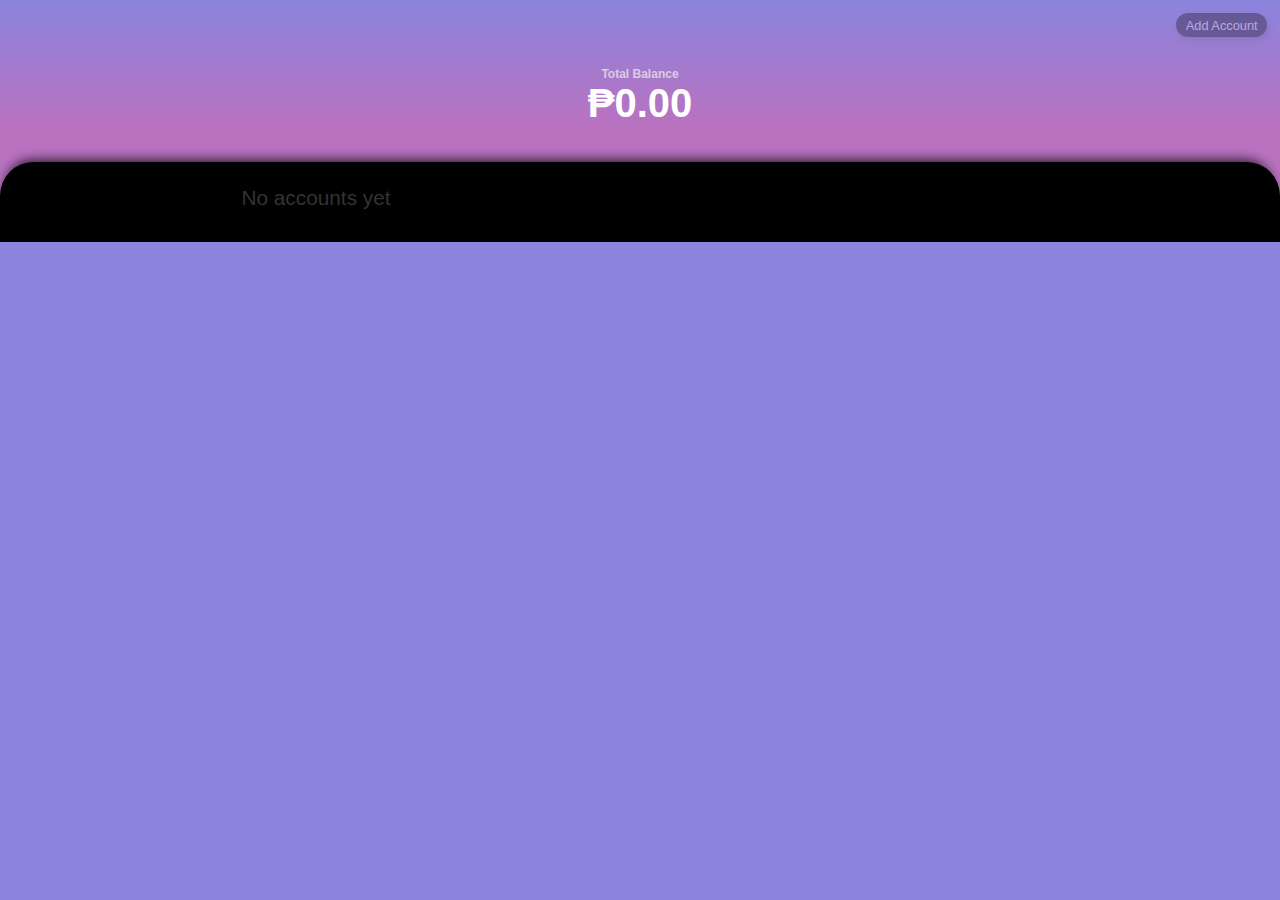
<file: CastleFinance/index.html>
<!DOCTYPE html>
<html lang="en">
<head>
    <meta charset="UTF-8">
    <meta http-equiv="X-UA-Compatible" content="IE=edge,chrome=1">
    <title>castlefinance</title>
    <!-- Mobile viewport optimization h5bp.com/ad -->
    <meta name="HandheldFriendly" content="True">
    <meta name="MobileOptimized" content="320">
    <meta name="viewport" content="width=device-width, initial-scale=1.0, maximum-scale=1.0, user-scalable=0">
    <!-- iOS web app, delete if not needed. https://github.com/h5bp/mobile-boilerplate/issues/94 -->
    <meta name="apple-mobile-web-app-capable" content="yes" />
    <meta name="apple-mobile-web-app-status-bar-style" content="black-translucent" />
    <script>
        // The script prevents links from opening in mobile safari. https://gist.github.com/1042026
        (function (a, b, c) { if (c in b && b[c]) { var d, e = a.location, f = /^(a|html)$/i; a.addEventListener("click", function (a) { d = a.target; while (!f.test(d.nodeName)) d = d.parentNode; "href" in d && (d.href.indexOf("http") || ~d.href.indexOf(e.host)) && (a.preventDefault(), e.href = d.href) }, !1) } })(document, window.navigator, "standalone")
    </script>
    <script>
        window.onerror = (e) => {
            console.log(e);
        };
        function pint(v) {
            if (typeof v === 'string' && v.trim() === '') { return 0; }
            return parseInt(v, 10);
        }
        function pfloat(v) {
            if (typeof v === 'string' && v.trim() === '') { return 0; }
            let num = parseFloat(v);
            if (num < 0) { return 0; }
            return parseFloat(num.toFixed(2));
        }
        function byId(id) {
            return document.getElementById(id);
        }
        function formatNumber(num) {
            num = parseFloat(num);
            // See: https://blog.abelotech.com/posts/number-currency-formatting-javascript/
            return num.toFixed(2).toString().replace(/(\d)(?=(\d{3})+(?!\d))/g, '$1,');
        }
        function triggerEvent(parent, eventName, data = null) {
            parent.dispatchEvent(new CustomEvent(eventName, {
                detail: data
            }));
        }
        function formatDate(timestamp) {
            const d = new Date(timestamp);
            let date = d.getDate();
            let year = d.getFullYear();
            let month = d.getMonth() + 1;
            if (date < 10) {
                date = '0' + date;
            }
            if (month < 10) {
                month = '0' + month;
            }
            return `${year}-${month}-${date}`;
        }
    </script>
    <!-- Mobile IE allows us to activate ClearType technology for smoothing fonts for easy reading -->
    <meta http-equiv="cleartype" content="on">
    <!-- Application styles. -->
    <style type="text/css">
        :root {
    --global-bgcolor: #000;
    --default-fontcolor: #fff;
    --dark-fontcolor: #333;
    --default-padding: 1rem;
    --rounded-fontfamily: ArialRoundedMTBold, sans-serif;
    --default-fontfamily: -apple-system, BlinkMacSystemFont, 'Segoe UI', Roboto, Oxygen, Ubuntu, Cantarell, 'Open Sans', 'Helvetica Neue', sans-serif;
    /* --front-top-gradient: linear-gradient(#5EDAAF, #089E6A); */
    /* --front-top-gradient: linear-gradient(#000, #FCB841); */
    --front-top-gradient: linear-gradient(90deg, rgba(187,114,192,1) 0%, rgba(140,132,223,1) 100%);
    --front-top-gradient2: linear-gradient(0deg, rgba(185,114,192,1) 35%, rgba(139,132,222,1) 100%);

    --rounded: 1.1rem;
    --card-balance-fs: 2.5rem;
    --card-balance-label-fs: .3em;
    --ui-red: #FF5D4D;
    --ui-green: #46C35B;
    --ui-blue: #5EB0D7;
    --outline-test: 1px solid yellow;
    --body-bg-color: #8D84DD;
}

.abg-light-blue {
    background: linear-gradient(#00A6EE, #00B1F1);
}
.abg-blue {
    background: linear-gradient(#4A66BD, #3252B3);
}
.abg-green {
    background: linear-gradient(#46C35B, #1CBB44);
}
.abg-yellow-green {
    background: linear-gradient(#5BEA5F, #50D254);
}
.abg-orange {
    background: linear-gradient(#F3A653,#F39936);
}
.abg-dark-orange {
    background: linear-gradient(#FF5D4D,#DD5244);
}
.abg-dark-purple {
    background: linear-gradient(#7B41E3,#6A38C5);
}
.abg-red {
    background: linear-gradient(#C93E3E,#992D2D);
}
.abg-grey {
    background: linear-gradient(#8B8B8B,#7E7C7C);
}

html { 
    font-size: 16px; 
    
}
* { box-sizing: border-box; }
body {
    font-family: var(--default-fontfamily);
    background-color: var(--global-bgcolor);
    color: var(--default-fontcolor);
    position: relative;
    margin: 0;
    padding: 0;
    /* background-color: #481D96; */
    background-color: var(--body-bg-color);
}

.hide { display: none !important; }

h1, h2, h3 {
    font-family: var(--rounded-fontfamily);
}

blockquote {
    display: block;
    font-size: 1.2rem;
    font-style: italic;
    text-align: center;
    transition: transform 1s ease-out, opacity .5s linear;
    opacity: 0;
    transform: scale(.5);
    margin-top: 5rem;
}

blockquote.show {
    opacity: 1;
    transform: translateY(-50px) scale(1);
}

.blur {
    -webkit-backdrop-filter: saturate(180%) blur(20px);
    backdrop-filter: saturate(180%) blur(20px);
}

.sml-shadow {
    box-shadow: 2px 3px 6px 0px rgba(71, 71, 71, 0.5);
}

.no-show {
    visibility: hidden;
    opacity: 0;
}

.no-select {
    -webkit-touch-callout: none;
    /* iOS Safari */
    -webkit-user-select: none;
    /* Safari */
    user-select: none;
}
input[type="number"]::-webkit-inner-spin-button,
input[type="number"]::-webkit-outer-spin-button {
    -webkit-appearance: none;
    margin: 0;
}

.page {
    /* outline: 1px solid yellow; */
    padding: 0;
    margin: 0;
    /* margin-top: 3rem;
    padding-top: 2rem; */
    transition: opacity .4s ease;
    opacity: 1;
    min-height: 100vh;
    background-color: var(--global-bgcolor);
}

.page--hide {
    opacity: 0 !important;
    transform: scale(0);
    position: fixed;
    top: -9999px;
}

/* LM: 2022-02-10 16:16:34 [] */
#front-page {
    background-color: transparent;
}


.top-section {
    /* background: var(--front-top-gradient); */
    background: var(--front-top-gradient2);
    min-height: 12rem;
    display: grid;
    justify-content: center;
    align-content: center;
    position: relative;

    /* border-top-right-radius: calc(var(--rounded) + 1rem);
    border-top-left-radius: calc(var(--rounded) + 1rem); */

}

label.empty {
    display: block;
    text-align: center;
    padding-right: var(--default-padding);
    color: var(--dark-fontcolor);
    font-size: 1.3rem;
}

#add-account-button {
    outline: none;
    position: absolute;
    top: .8rem;
    right: .8rem;
    border: 0;
    background-color: #000;
    border-radius: 1rem;
    opacity: .3;
    color: var(--default-fontcolor);
    font-size: .8rem;
    display: block;
    padding: .3rem .6rem;
    font-family: var(--rounded-fontfamily);
}


.top-navigation {
    display: grid;
    grid-template-columns: 1fr 1fr;
    grid-gap: 1rem;
}
.top-navigation > div {
    /* outline: 1px solid yellow; */
    padding: .8rem 0;
    width: 100%;
}
.top-navigation__back-button {
    display: inline-block;
    width: 2rem;
    height: 2rem;
    padding-left: calc(var(--default-padding) + .5rem);
    color: var(--dark-fontcolor);
    border: 0;
    background-color: transparent;
}

.top-navigation__back-button::after {
    content: '';
    --arrow-body: 3px solid var(--default-fontcolor);
    display: block;
    width: .8rem;
    height: .8rem;
    border-top: var(--arrow-body);
    border-left: var(--arrow-body);
    transform: rotate(314deg);
}
.top-navigation__menu-button {
    background-color: transparent;
    color: var(--default-fontcolor);
    border: 0;
    font-size: 1.2rem;
    display: inline-block;
    text-align: right;
    width: 100%;
    vertical-align: sub;
    padding: 0 calc(var(--default-padding) + .5rem);
    font-weight: 400;
}

.top-section h1 {
    text-align: center;
    font-size: var(--card-balance-fs)
}
.top-section h1 sup {
    text-align: center;
    display: block;
    font-size: var(--card-balance-label-fs);
    color: #eee;
    opacity: 0.7;
}

.accounts-con {
    /* outline: 1px solid yellow; */
    position: relative;
    top: -1.9rem;
    border-top-left-radius: calc(var(--rounded) + 1rem);
    border-top-right-radius: calc(var(--rounded) + 1rem);
    background-color: var(--global-bgcolor);
    display: grid;
    grid-template-columns: 1fr 1fr;
    grid-gap: 1rem;
    padding:var(--default-padding);
    padding-top: 1.5rem;
    padding-bottom: 2rem;
    box-shadow: -1px -9px 12px -7px rgba(0,0,0,0.8);
    transition: transform .3s ease-out;
}
.account-item {
    border-radius: var(--rounded);
    background-color: violet;
    width: 100%;
    height: 8rem;
    position: relative;
    padding: var(--default-padding);
}
.account-item--excluded {
    opacity: 0.5;
}
.account-item__emoji {
    position: absolute;
    top: 3px;
    left: 8px;
    font-size: 2.5rem;
}
.account-item__details-button {
    position: absolute;
    top: 8px;
    right: 0px;
    width: 2rem;
    height: 2rem;
    color: #fff;
    font-size: 2.4rem;
    line-height: 1rem;
    display: block;
    transform: rotate(90deg);
    text-align: center;
    /* outline: 1px solid #000; */
}
.account-item h3 {
    text-align: center;
    color: #fff;
    position: relative;
    bottom: -2rem;
}
.account-item sub {
    display: block;
    font-size: .7em;
    opacity: 0.8;
    font-family: var(--default-fontfamily);
    font-weight: normal;
}

.dialog {
    position: fixed;
    left: 1rem;
    right: 1rem;
    background-color: rgba(43, 43, 43, 0.7);
    z-index: 9999;
    border-radius: var(--rounded);
}

#confirm-dialog {
    bottom: 2rem;
    padding: 0;
}
#confirm-dialog button {
    display: block;
    width: 100%;
    padding: var(--default-padding);
    border: 0;
    background-color: transparent;
    font-size: 1.2rem;
}
.confirm-dialog__action {
    color: var(--ui-red);
    border-bottom: 1px solid var(--dark-fontcolor) !important;
}
.confirm-dialog__cancel {
    color: var(--ui-blue);
}

#update-balance__dialog {
    top: 4rem;
    min-height: 12rem;
    padding: var(--default-padding);
    border-radius: calc(var(--rounded) + 1rem);
}

.dialog-backdrop {
    position: fixed;
    top: 0;
    right: 0;
    left: 0;
    height: 100vh;
    background-color: var(--global-bgcolor);
    opacity: 0.5;
    z-index: 888;
}

#update-balance__value {
    display: block;
    font-family: var(--rounded-fontfamily);
    font-size: 3rem;
    text-align: center;
    outline: none;
    border: 0;
    margin: 0 auto;
    background-color: transparent;
    padding: var(--default-padding);
    width: 100%;
    color: var(--default-fontcolor);
    margin-top: 2rem;
}

#update-balance__account-name {
    font-size: .8rem;
    font-family: var(--default-fontfamily);
    color: var(--default-fontcolor);
    opacity: 0.8;
    text-align: center;
}


.update-balance__buttoncon {
    position: relative;
    /* outline: 1px solid yellow; */
    height: 5rem;
}
.update-balance__buttoncon button {
    padding: .5rem 2rem;
    position: absolute;
    color: var(--default-fontcolor);
    border: 0;
    font-size: 2rem;
    width: 8rem;
    border-radius: calc(var(--rounded) + .5rem);
    bottom: 5px;
}
#update-balance__add {
    left: 1rem;
}
#update-balance__sub {
    right: 1rem;
}

#notification {
    text-align: center;
    position: fixed;
    top: 1rem;
    left: 1rem;
    right: 1rem;
    padding: calc(var(--default-padding) * 2);
    background-color: rgba(43, 43, 43, 0.7);
    z-index: 9999;
    color: var(--default-fontcolor);
    border-radius: var(--rounded);
}


#add-edit-account-page input {
    font-size: 1.5rem;
    padding: var(--default-padding);
    background-color: transparent;
    outline: none;
    border: 0;
    border-bottom: 1px solid var(--dark-fontcolor);
    text-align: center;
    color: var(--default-fontcolor);
    display: block;
    width: 100%;
}
.add-edit-account__emoji {
    font-size: 4rem !important;
}

.add-edit-account__itemcon {
    padding: var(--default-padding);
}
.add-edit-account__itemcon label {
    display: block;
}

.add-edit-account__ex-from-total {
    display: inline-block !important;
    width: 2rem !important;
    height: 2rem;
    vertical-align: middle;
}

.add-edit-account__colorpicker-con {
    display: grid;
    grid-template-columns: 1fr 1fr 1fr 1fr;
    grid-gap: .3rem;
    padding-top: calc(var(--default-padding) / 2);
}
.add-edit-account__colorpicker-button {
    display: block;
    width: 4rem;
    height: 4rem;
    border-radius: 50%;
    padding: var(--default-padding);
    border: 0;
    margin: 0 auto;
    margin-top: var(--default-padding);
}
.add-edit-account__colorpicker-button--selected {
    border: 3px solid var(--default-fontcolor);
}

.add-edit-account__save-button,
.add-edit-account__delete-button {
    padding: calc(var(--default-padding) * 1.5);
    font-size: 1rem;
    border:0;
    display: block;
    color: var(--default-fontcolor);
    width: 100%;
    background-color: #333;
    border-radius: 10px;
}
.add-edit-account__delete-button {
    background-color: var(--ui-red);
}

.account-detail__top-card {
    border-radius: var(--rounded);
    display: grid;
    justify-content: center;
    align-content: center;
    margin: var(--default-padding);
    margin-top: 0;
}

.account-detail__top-card h2 {
    text-align: center;
    font-size: var(--card-balance-fs);
}
.account-detail__top-card sup {
    font-size: var(--card-balance-label-fs);
    display: block;
}
.account-detail__top-card sup b {
    position: relative;
    font-size: 1.1rem;
    top: -1px;
}
.account-detail__top-card sub {
    font-size: .9rem;
    display: block;
    text-align: center;
    opacity: .8;
    font-family: var(--default-fontfamily);
    font-weight: 200;
}
.account-detail__trans-con {
    padding: var(--default-padding);
}

.account-detail__trans-table {
    display: table;
    border-collapse: collapse;
    color: var(--default-fontcolor);
    width: 100%;
}
.account-detail__trans-table th {
    font-weight: bold;
    padding: var(--default-padding);
}
.account-detail__trans-table tr {
    border-bottom: 1px solid var(--dark-fontcolor);
}
.account-detail__trans-table td {
    padding: var(--default-padding);
}
.account-detail__trans-delete {
    padding-right: 0 !important;
}
.account-detail__trans-date {
    text-align: left;
    padding-left:0 !important;
}
.account-detail__trans-date sub {
    display: block;
    font-size: .8rem;
    color: var(--default-fontcolor);
    opacity: 0.8;
    padding-top: .3rem;
}
.account-detail__trans-amount {
    text-align: right;
}
.account-detail__trans--expense {
    color: var(--ui-red);
}
.account-detail__trans--income {
    color: var(--ui-green);
}

    </style>
</head>
<body>
    <!-- Update account balance dialog -->
    <cf-update-balance-dialog></cf-update-balance-dialog>
    <!-- Confirm dialog -->
    <cf-confirm-dialog></cf-confirm-dialog>
    
    <main>
        <!-- front page -->
        <section class="page" id="front-page">
            <cf-front-page></cf-front-page>
        </section>

        <!-- add/edit account page -->
        <section class="page page--hide" id="add-edit-account-page">
            <cf-add-edit-account-page></cf-add-edit-account-page>
        </section>

        <!-- account detail page -->
        <section class="page page--hide" id="account-detail-page">
            <cf-account-detail-page></cf-account-detail-page>
        </section>

    </main>
    <script>
        const IS_SCRIPTABLE = "<<SCRIPTABLE>>" === 'scriptable';
        let APP_DATA = (IS_SCRIPTABLE) ? "<<APP_DATA>>" : {
            'accounts': []
        };

        // If not in Scriptable environment. On development mode.
        if (!window.completion) { 
            window.completion = (str) => {
                try {
                    localStorage.setItem('CF_APP_DATA', str);
                } catch (err) {}              
            }; 
            // try-catch needed because ios webview throws "insecure operation" error on
            // localStorage.
            try {
                if (window?.localStorage.getItem('CF_APP_DATA')) {
                    APP_DATA = JSON.parse(localStorage.getItem('CF_APP_DATA'));
                }
            }
            catch (err) {}
        }    
        
        function sumOfTransactions(transactions = []) {
            let total = 0;
            transactions.forEach((t) => {
                total = total + parseFloat(t.amount);
            });
            if (total < 0 || isNaN(total)) { return 0; }
            return total;
        }

        function sumOfAccounts() {
            let total = 0;
            APP_DATA['accounts'].forEach((account) => {
                if (!(account?.exFromTotal)) {
                    total = total + sumOfTransactions(account.transactions);
                }              
            });
            if (total < 0 || isNaN(total)) { return 0; }
            return total;
        }

        function makeId(salt = '') {
            let r = Math.random().toFixed(3).replace('0.','cf');
            return salt + (new Date()).getTime() + r;
        }

        const saveData = (() => {
            let debouncer = null;
            return () => {
                clearTimeout(debouncer);
                debouncer = setTimeout(() => {
                    completion(JSON.stringify(APP_DATA));
                }, 1e3);
            };
        })();

        function getAccountByIden(iden) {
            let account = null;
            APP_DATA['accounts'].forEach((a) => {
                if (a.iden == iden) {
                    account = a;
                }
            });
            return account;
        }

        document.addEventListener('DOMContentLoaded', () => {
           ;class CfAccountDetailPage extends HTMLElement {
    constructor() {
        super();
        this.accountDetails = null;
    }

    connectedCallback() {
        this.render();
        this.events();
    }

    onPageShow(e) {
        let accountId = e.detail.iden;
        this.accountDetails = getAccountByIden(accountId);
        // console.log(this.accountDetails);
        this.populate();
        this.$topNav?.removeEventListener('menuClick', this.onEditClicked.bind(this));
        this.$topNav = this.querySelector('cf-top-navigation');
        this.$topNav.addEventListener('menuClick', this.onEditClicked.bind(this));
    }

    renderTransactions(transactions) {
        if (!transactions.length) {
            return /*html*/ `<label class="empty">No transactions yet</label>`;
        }
        else {
            return /*html*/ `
                <table class="account-detail__trans-table">
                    <thead>
                        <th colspan="2" style="width:68%;text-align:left;">Transaction Date</th>
                        <th style="width:20%;text-align:right;">Amount</th>
                    </thead>
                    <tbody>
                        ${transactions.map((t) => {
                            const fontClass = (t.amount < 0) ? 'account-detail__trans--expense' : 'account-detail__trans--income';
                            return /*html*/ `
                                <tr>
                                    <td class="account-detail__trans-delete" data-transiden="${t.iden}">🗑</td>
                                    <td class="account-detail__trans-date">
                                        ${formatDate(t.timestamp)}
                                        ${('note' in t && t.note.trim() !== '') ? `<sub>${t.note}</sub>` : ''}
                                    </td>
                                    <td class="account-detail__trans-amount ${fontClass}">${formatNumber(t.amount)}</td>
                                </tr>
                            `;
                        }).join('')}
                    </tbody>
                </table>
            `;
        }
    }

    populate() {
        const bg = this.accountDetails.colorClass;
        const emoji = this.accountDetails.emoji;
        const balance = sumOfTransactions(this.accountDetails.transactions);
        const name = this.accountDetails.name;
        const desc = ('desc' in this.accountDetails && this.accountDetails.desc.trim() !== '') ? this.accountDetails.desc : '';

        this.innerHTML = /*html*/ `
            <cf-top-navigation onpage="account-detail-page"></cf-top-navigation>
            <div class="account-detail__top-card ${bg}">
                <h2>
                    <sup><b>${emoji}</b> ${name}</sup>
                    <span>₱${formatNumber(balance)}</span>
                    <sub>${desc}</sub>
                </h2>
            </div>
            <div class="account-detail__trans-con">
                ${ this.renderTransactions(this.accountDetails.transactions) }
            </div>
        `;
    }

    onDeleteTransaction(e) {
        const $me = e.target;
        if ($me?.classList.contains('account-detail__trans-delete')) {
            doConfirm('Delete Transaction',  () => {
                const transIden = $me.getAttribute('data-transiden');
                this.accountDetails = appData.deleteTransaction(this.accountDetails.iden, transIden);
                this.querySelector('.account-detail__trans-con').innerHTML = this.renderTransactions(this.accountDetails.transactions);
                const balance = sumOfTransactions(this.accountDetails.transactions);
                this.querySelector('h2 span').textContent = `₱${formatNumber(balance)}`;
            });           
        }
        
    }

    onEditClicked() {
        //console.log(this.accountDetails);
        routeTo('add-edit-account-page', this.accountDetails);
    }

    events() { 
        this.addEventListener('onPageShow', this.onPageShow.bind(this));
        this.addEventListener('click', this.onDeleteTransaction.bind(this));
    }

    render() {
        this.innerHTML = /*html*/ `
            <label class="empty">Loading...</label> 
        `;
    }

    disconnectedCallback() {
        this.removeEventListener('onPageShow', this.onPageShow.bind(this));
        this.removeEventListener('click', this.onDeleteTransaction.bind(this));
    }
}

customElements.define('cf-account-detail-page', CfAccountDetailPage);

;
class CfAccountTile extends HTMLElement {
    constructor() {
        super();
    }

    connectedCallback() {
        this.render();
        this.$moreDetailsButton = this.querySelector('.account-item__details-button');
        this.$accountItemCon = this.querySelector('.account-item');
        this.$updateBalanceDialog = document.querySelector('cf-update-balance-dialog');
        this.$h3 = this.querySelector('h3');
        this.events();   
    }

    onMoreDetailsClicked(e) {
        routeTo('account-detail-page', {
            iden: this.iden
        }); 
    }

    onUpdateBalance() {
        triggerEvent(this.$updateBalanceDialog, 'show', {
            iden: this.iden
        });
    }

    events() {
        this.$moreDetailsButton.addEventListener('click', this.onMoreDetailsClicked.bind(this));
        this.$h3.addEventListener('click', this.onUpdateBalance.bind(this));
    }

    render() {
        this.iden = this.getAttribute('iden');
        const bg = this.getAttribute('bg');
        const emoji = this.getAttribute('emoji');
        const balance = this.getAttribute('balance');
        const name = this.getAttribute('name');
        const exFromTotal = pint(this.getAttribute('exfromtotal'));
        this.innerHTML = /*html*/`
            <div class="account-item no-select ${bg} ${(exFromTotal) ? 'account-item--excluded' : ''}" data-iden="${this.iden}">
                <div class="account-item__emoji ">${emoji}</div>
                <div class="account-item__details-button">...</div>
                <h3>
                    ₱${formatNumber(balance)}
                    <sub>${name}</sub>
                </h3>
            </div>
        `;
    }

    diconnectedCallback() {
        this.$moreDetailsButton.removeEventListener('click', this.onMoreDetailsClicked.bind(this));
        this.$h3.removeEventListener('click', this.onUpdateBalance.bind(this));
    }
}
customElements.define('cf-account-tile', CfAccountTile);;

class CfAddEditAccountPage extends HTMLElement {
    constructor() {
        super();
        this.accountDetails = null;
    }

    connectedCallback() {
        this.render();
        this.$colorPicker = this.querySelector('cf-colorpicker');
        this.$accountName = this.querySelector('.add-edit-account__name');
        this.$accountDesc = this.querySelector('.add-edit-account__desc');
        this.$accountEmoji = this.querySelector('.add-edit-account__emoji');
        this.$balance = this.querySelector('.add-edit-account__init-balance');
        this.$exFromTotal = this.querySelector('.add-edit-account__ex-from-total');
        this.$saveButton = this.querySelector('.add-edit-account__save-button');
        this.$deleteButton = this.querySelector('.add-edit-account__delete-button');
        this.selectedColorClass = null;
        this.events();
        
    }

    reset() {
        this.accountDetails = null;
        this.$accountName.value = '';
        this.$accountDesc.value = '';
        this.$accountEmoji.value = '';
        this.$balance.value = '';
        this.$exFromTotal.checked = false;
        this.$balance.parentNode.classList.remove('hide');
        this.selectedColorClass = null;
        this.$saveButton.textContent = 'Done';
        this.$deleteButton.parentNode.classList.add('hide');
        triggerEvent(this.$colorPicker, 'reset');
    }

    populate() {
        this.$accountName.value = this.accountDetails.name;
        this.$accountDesc.value = this.accountDetails.desc;
        this.$accountEmoji.value = this.accountDetails.emoji;
        this.$balance.value = '';
        this.$exFromTotal.checked = !!this.accountDetails.exFromTotal;
        this.$balance.parentNode.classList.add('hide');
        this.selectedColorClass = this.accountDetails.colorClass;
        this.$saveButton.textContent = 'Update';
        this.$deleteButton.parentNode.classList.remove('hide');
        this.$colorPicker
            .querySelector(`button[data-color-class="${this.accountDetails.colorClass}"]`)
            ?.click();
    }

    onPageShow(e) {
        this.reset();
        if (e?.detail) {
            this.accountDetails = e.detail;
            this.populate();
        }
    }

    onColorSelected(e) {
        this.selectedColorClass = e.detail.colorClass;
    }

    validate() {
        let name = this.$accountName.value,
            emoji = this.$accountEmoji.value,
            colorClass = this.selectedColorClass; 
        if (name.trim() === '' || emoji.trim() === '' || !colorClass) {
            return false;
        }
        return true;
    }

    onDelete(e) {
        doConfirm('Delete Account', () => {
            //console.log(this.accountDetails);
            appData.deleteAccount(this.accountDetails.iden);
            routeTo('front-page');
        });
    }

    onSave(e) {
        e.preventDefault();
        let name = this.$accountName.value,
            desc = this.$accountDesc.value,
            emoji = this.$accountEmoji.value,
            initialBalance = this.$balance.value,
            exFromTotal = this.$exFromTotal.checked,
            colorClass = this.selectedColorClass;    
        if (!this.validate()) {
            notify('Some required information are missing.');
            return;
        }
        if (this.accountDetails === null) {
            appData.addAccount({
                iden: makeId('a'),
                name,
                desc,
                emoji, 
                colorClass,
                exFromTotal,
                transactions: [
                    {
                        iden: makeId('t'),
                        timestamp: (new Date()).getTime(),
                        amount: pfloat(initialBalance),
                        note: 'Initial balance'
                    }
                ]
            });
        }
        else {
            appData.updateAccount(this.accountDetails.iden, {
                iden: this.accountDetails.iden,
                name,
                desc,
                emoji, 
                colorClass,
                exFromTotal,
                transactions: this.accountDetails.transactions
            });
        }
        this.reset();
        routeTo('front-page');
    }

    events() {
        this.addEventListener('onPageShow', this.onPageShow.bind(this));
        this.$colorPicker.addEventListener('onColorSelected', this.onColorSelected.bind(this));
        this.$saveButton.addEventListener('click', this.onSave.bind(this));
        this.$deleteButton.addEventListener('click', this.onDelete.bind(this));
    }   

    render() {
        this.innerHTML = /*html*/ `
            <cf-top-navigation onpage="add-edit-account-page"></cf-top-navigation>
            <div class="add-edit-account__itemcon">
                <label>Name</label>
                <input type="text" class="add-edit-account__name" />
            </div>
            <div class="add-edit-account__itemcon">
                <label>Description</label>
                <input type="text" class="add-edit-account__desc" />
            </div>
            <div class="add-edit-account__itemcon">
                <label>Emoji</label>
                <input type="text" class="add-edit-account__emoji" maxlength="5"/>
            </div>
            <div class="add-edit-account__itemcon">
                <label>Initial Balance</label>
                <input type="number" inputmode="decimal" class="add-edit-account__init-balance" />
            </div>
            <div class="add-edit-account__itemcon">
                <label>Color</label>
                <cf-colorpicker></cf-colorpicker>
            </div>
            <div class="add-edit-account__itemcon">
                <label>
                    <input type="checkbox" class="add-edit-account__ex-from-total" />
                    Exclude From Total 
                </label>
            </div>
            <div class="add-edit-account__itemcon"> 
                <button class="add-edit-account__save-button">Done</button>
            </div>
            <div class="add-edit-account__itemcon hide"> 
                <button class="add-edit-account__delete-button">Delete Account</button>
            </div>
        `;
    }

    disconnectedCallback() {
        this.removeEventListener('onPageShow', this.onPageShow);
        this.$colorPicker.removeEventListener('onColorSelected', this.onColorSelected);
        this.$saveButton.removeEventListener('click', this.onSave);
        this.$deleteButton.removeEventListener('click', this.onDelete.bind(this));
    }
}
customElements.define('cf-add-edit-account-page', CfAddEditAccountPage);;

class CfColorPicker extends HTMLElement {
    constructor() {
        super();
        this.colors = [
            'abg-light-blue', 
            'abg-blue',
            'abg-green',
            'abg-yellow-green',
            'abg-orange',
            'abg-dark-orange',
            'abg-dark-purple',
            'abg-red',
            'abg-grey'
        ];
    }

    connectedCallback() {
        this.render();
        this.events();
    }

    removeAnySelected() {
        this.querySelectorAll('.add-edit-account__colorpicker-button').forEach((b) => {
            b.classList.remove('add-edit-account__colorpicker-button--selected');
        });
    }

    onColorClicked(e) {
        e.preventDefault();
        const $target = e.target;        
        if ($target?.classList.contains('add-edit-account__colorpicker-button')) {
            this.removeAnySelected();
            $target.classList.add('add-edit-account__colorpicker-button--selected');
            triggerEvent(this, 'onColorSelected', {
                colorClass: $target.getAttribute('data-color-class')
            });   
        }              
    }

    onReset() {
        this.removeAnySelected();
    }

    events() {
        this.addEventListener('click', this.onColorClicked.bind(this));
        this.addEventListener('reset', this.onReset.bind(this));
    }

    render() {
        this.innerHTML = /*html*/ `
            <div class="add-edit-account__colorpicker-con">
                ${this.colors.map((color) => /*html*/`<button class="add-edit-account__colorpicker-button ${color}" data-color-class="${color}"></button>`).join('')}
            </div>
        `;
    }

    disconnectedCallback() {
        this.addEventListener('click', this.onColorClicked.bind(this));
        this.removeEventListener('reset', this.onReset.bind(this));
    }
}

customElements.define('cf-colorpicker', CfColorPicker);;
class CfConfirmDialog extends HTMLElement {
    constructor() {
        super();
    }

    connectedCallback() {
        this.render();
        this.$backDrop = this.querySelector('.dialog-backdrop');
        this.$dialog = byId('confirm-dialog');
        this.events();
    }

    hide() {
        this.$backDrop.classList.add('hide');
        this.$dialog.classList.add('hide');
    }

    show() {
        this.$backDrop.classList.remove('hide');
        this.$dialog.classList.remove('hide');
    }

    confirmed() {
        triggerEvent(this, 'confirm');
    }

    onButtonClicked(e) {
        e.preventDefault();
        const $me = e.target;
        if ($me?.classList.contains('confirm-dialog__action')) {
            e.stopPropagation();
            this.confirmed();
            this.hide();
        }
        else if ($me?.classList.contains('confirm-dialog__cancel')) {
            e.stopPropagation();
            this.hide();
        }
    }

    onShow(e) {
        let label = e?.detail?.label ?? 'Delete';
        this.querySelector('button.confirm-dialog__action').textContent = label;
        this.show();
    }

    onHide() {
        this.hide();
    }

    events() {
        this.addEventListener('click', this.onButtonClicked.bind(this));
        this.addEventListener('show', this.onShow.bind(this));
        this.$backDrop.addEventListener('click', this.onHide.bind(this));
    }

    render() {

        this.innerHTML = /*html*/`
            <div id="confirm-dialog" class="blur sml-shadow dialog hide">
                <button class="confirm-dialog__action">Delete</button>
                <button class="confirm-dialog__cancel">Cancel</button>
            </div>
            <div class="dialog-backdrop hide"></div>
        `;
    }

    diconnectedCallback() {
        this.removeEventListener('click', this.onButtonClicked.bind(this));
        this.removeEventListener('show', this.onShow.bind(this));
        this.$backDrop.removeEventListener('click', this.onHide.bind(this));
    }
}
customElements.define('cf-confirm-dialog', CfConfirmDialog);

function doConfirm(label = 'Delete', callback = null) {
    callback = callback ?? (() => {});
    const $confirmElement = document.querySelector('cf-confirm-dialog');
    function confirm() {
        callback();
        $confirmElement?.removeEventListener('confirm', confirm);
    }
    $confirmElement?.removeEventListener('confirm', confirm);
    triggerEvent($confirmElement, 'show', {
        label
    });
    $confirmElement?.addEventListener('confirm', confirm);
};
class CfFrontPage extends HTMLElement {

    constructor() {
        super();
        this.lastScrollPos = 0;
    }

    connectedCallback() {
        this.render();
        this.$addButton = byId('add-account-button');
        this.$accountsCon = this.querySelector('.accounts-con');
        this.$blockquote = this.querySelector('blockquote');
        this.populate();
        this.events();
    }

    populate() {
        this.updateTotalBalance(sumOfAccounts());
        this.updateAccountsTiles(APP_DATA['accounts']);
    }

    updateTotalBalance(total) {
        this.querySelector('h1').innerHTML = /*html*/ `
            <sup>Total Balance</sup>
            ₱${formatNumber(total)}
        `;
    }

    updateAccountsTiles(accounts) {
        if (!accounts.length) {
            this.querySelector('.accounts-con').innerHTML = /*html*/`<label class="empty">No accounts yet</label>`;
        }
        else {
            this.querySelector('.accounts-con').innerHTML = accounts.map(({ iden, colorClass, emoji, name, transactions, exFromTotal }) => {
                let balance = sumOfTransactions(transactions);
                //console.log(balance);
                return /*html*/`
                    <cf-account-tile 
                        iden="${iden}"
                        bg="${colorClass}"
                        emoji="${emoji}"
                        name="${name}"
                        balance="${balance}"
                        exfromtotal="${(!!exFromTotal) ? 1 : 0}"
                    ></cf-account-tile>
                `;
            }).join('');
        }
    }

    onPageShow(e) {
        this.populate();
    }

    onAddAccountClick(e) {
        e.preventDefault();
        routeTo('add-edit-account-page');
    }

    refresh() {
        this.populate();
    }

    onScroll() {
        let yPos = window.scrollY;
        if (yPos > this.lastScrollPos) {
            this.$accountsCon.style.transform = `translateY(-40px)`;
            this.$blockquote.classList.add('show');
            // document.body.style.backgroundColor = '#000'; 
        }
        else {
            this.$accountsCon.style.transform = `translateY(0px)`; 
            // document.body.style.backgroundColor = 'purple';     
        }
        this.lastScrollPos = (yPos < 0) ? 0 : yPos; // Deal with negative scroll pos on mobile
        if (yPos === 0) {
            this.$blockquote.classList.remove('show');
        }      
    }

    events() {
        this.addEventListener('onPageShow', this.onPageShow.bind(this));
        this.$addButton.addEventListener('click', this.onAddAccountClick.bind(this));
        this.addEventListener('refresh', this.refresh.bind(this));
        window.addEventListener('scroll', this.onScroll.bind(this));
    }

    render() {
        
        this.innerHTML = /*html*/ `
            <div class="top-section no-select">
                <button id="add-account-button" class="sml-shadow">Add Account</button>
                <h1></h1>
            </div>          
            <div class="accounts-con"></div>
            <blockquote>
                "Spend less than you make."
            </blockquote>
            
        `;
    }

    disconnectedCallback() {
        this.removeEventListener('onPageShow', this.onPageShow);
        this.$addButton.removeEventListener('click', this.onAddAccountClick);
        this.removeEventListener('refresh', this.refresh.bind(this));
        window.removeEventListener('scroll', this.onScroll.bind(this));
    }
}

customElements.define('cf-front-page', CfFrontPage);;
class CfTopNavigation extends HTMLElement {

    constructor() {
        super();
    }

    connectedCallback() {
        this.render();
        this.events();
    }

    onButtonsClicked(e) {
        const $target = e.target;
        if ($target?.classList.contains('top-navigation__back-button')) {
            routeTo('front-page');
            return;
        }
        else if ($target?.classList.contains('top-navigation__menu-button')) {
            triggerEvent(this, 'menuClick');
            return;
        }
    }

    events() {
        this.addEventListener('click', this.onButtonsClicked.bind(this));
    }

    render() {
        const pageShown = this.getAttribute('onpage');
        let menuLabel = '';
        if (pageShown === 'account-detail-page') {
            menuLabel = 'Edit';
        }
        // ... add more menu labels here per page.
        this.innerHTML = /*html*/ `
            <nav class="top-navigation">
                <div>
                    <button class="top-navigation__back-button"></button>
                </div>
                <div>
                    <button class="top-navigation__menu-button">${menuLabel}</button>
                </div>
            </nav>
        `;
    }

    disconnectedCallback() {
        this.removeEventListener('click', this.onButtonsClicked.bind(this));
    }
}

customElements.define('cf-top-navigation', CfTopNavigation);;

class CfUpdateBalanceDialog extends HTMLElement {
    constructor() {
        super();
        this.currentAccount = null;
    }

    connectedCallback() {
        this.render();
        this.$balanceInput = byId('update-balance__value');
        this.$accountNameLabel = byId('update-balance__account-name');
        this.$backDrop = this.querySelector('.dialog-backdrop');
        this.$dialog = byId('update-balance__dialog');
        this.$addButton = byId('update-balance__add');
        this.$subButton = byId('update-balance__sub');

        // (2021-11-12) rTODO: Add Notes field

        this.events();
    }

    onShow(e) {
        const { iden } = e.detail;
        //console.log(iden);
        this.currentAccount = appData.getAccountByIden(iden);
        this.$accountNameLabel.textContent = this.currentAccount.name;
        setTimeout(() => {
            this.$balanceInput.focus();
        }, 300);
        this.show();
    }

    onHide() {
        this.hide();
    }

    hide() {
        this.$backDrop.classList.add('hide');
        this.$dialog.classList.add('hide');
        this.currentAccount = null;
        this.$accountNameLabel.textContent = '';
        this.$balanceInput.value = '';
    }

    show() {
        this.$backDrop.classList.remove('hide');
        this.$dialog.classList.remove('hide');
    }

    _getBalanceValue() {
        let val = pfloat(this.$balanceInput.value);
        if (val < 0) {
            // make into positive number
            val = val * -1;
        }
        return val;
    }

    save(data) {
        this.currentAccount.transactions.push(data);
        appData.updateAccount(this.currentAccount.iden, this.currentAccount);
        triggerEvent(document.querySelector('cf-front-page'), 'refresh');
        this.hide();
    }

    onAdd() {
        if (this.$balanceInput.value.trim() === '') {
            this.hide();
            return;
        }
        let val = this._getBalanceValue();
        let accountName = this.currentAccount.name;
        this.save({
            iden: makeId('t'),
            timestamp: (new Date()).getTime(),
            amount: val,
            note: ''
        });
        notify(`Added <i class="account-detail__trans--income">${formatNumber(val)}</i> to ${accountName} account`, 3e3);
    }

    onSubtract() {
        if (this.$balanceInput.value.trim() === '') {
            this.hide();
            return;
        }
        let val = this._getBalanceValue();
        let accountName = this.currentAccount.name;
        this.save({
            iden: makeId('t'),
            timestamp: (new Date()).getTime(),
            amount: (val * -1),
            note: ''
        });
        notify(`Subtracted <i class="account-detail__trans--expense">-${formatNumber(val)}</i> from ${accountName} account`, 3e3);
    }

    events() {
        this.$backDrop.addEventListener('click', this.onHide.bind(this));
        this.addEventListener('show', this.onShow.bind(this));
        this.$addButton.addEventListener('click', this.onAdd.bind(this));
        this.$subButton.addEventListener('click', this.onSubtract.bind(this));
    }

    render() {
        this.innerHTML = /*html*/ `
            <div id="update-balance__dialog" class="blur sml-shadow hide dialog">
                <input type="number" inputmode="decimal" value="" placeholder="0.00" id="update-balance__value"/>
                <div id="update-balance__account-name">---</div>
                <div class="update-balance__buttoncon">
                    <button id="update-balance__add" class="abg-green">+</button>
                    <button id="update-balance__sub" class="abg-red">-</button>
                </div>
            </div>
            <div class="dialog-backdrop hide"></div>
        `;
    }

    disconnectedCallback() {
        this.$backDrop.removeEventListener('click', this.onHide.bind(this));
        this.removeEventListener('show', this.onShow.bind(this));
        this.$addButton.removeEventListener('click', this.onAdd.bind(this));
        this.$subButton.removeEventListener('click', this.onSubtract.bind(this));

    }
}

customElements.define('cf-update-balance-dialog', CfUpdateBalanceDialog);;window.appData = {

    addAccount(data) {
        APP_DATA['accounts'].push(data);
        saveData();
    },

    getAccountByIden(iden) {
        let account = null;
        APP_DATA['accounts'].forEach((a) => {
            if (a.iden === iden) {
                account = a;
            }
        });
        return account;
    },

    sortTransactionsByTimestamp(transactions) {
        transactions.sort((a, b) => {
            if (a.timestamp < b.timestamp) {
                return 1;
            }
            if (a.timestamp > b.timestamp) {
                return -1;
            }
            return 0;
        });
        return transactions;
    },

    updateAccount(iden, data) {
        APP_DATA['accounts'].forEach((a, i) => {
            if (a.iden === iden) {
                APP_DATA['accounts'][i] = data;
                APP_DATA['accounts'][i]['transactions'] = appData.sortTransactionsByTimestamp(data.transactions);
            }
        });
        saveData();
    },

    deleteTransaction(accountIden, transactionIden) {
        let account = null;
        APP_DATA['accounts'].forEach((a, i) => {
            if (a.iden === accountIden) {
                APP_DATA['accounts'][i]['transactions'] = appData.sortTransactionsByTimestamp(a.transactions.filter((t) => {
                    return t.iden !== transactionIden;
                }));
                account = APP_DATA['accounts'][i];
            }
        });
        saveData();
        return account;
    },

    deleteAccount(accountIden) {
        APP_DATA['accounts'] = APP_DATA['accounts'].filter((a, i) => {
            return a.iden !== accountIden;
        });
        saveData();
    }

};;

const $notification = document.createElement('div');
$notification.id = 'notification';
$notification.className = 'blur sml-shadow hide';
document.body.append($notification);

const notify = (() => {
    let timer = null;
    const $n = byId('notification');
    function hide() {
        clearTimeout(timer);
        $n.classList.add('hide');
        $n.innerHTML = '';
    }
    $n.addEventListener('click', () => {
        hide();
    });
    return (msg, duration = 5e3) => {
        clearTimeout(timer);
        $n.innerHTML = msg;
        $n.classList.remove('hide');
        timer = setTimeout(() => {
            hide();
        }, duration);
    };
})();;
function routeTo(pageId, data = null) {
    document.querySelectorAll('.page').forEach((page) => {
        page.classList.add('page--hide');
    });
    const $page = byId(pageId);

    if (pageId === 'front-page') {
        document.body.style.backgroundColor = 'var(--body-bg-color)';
    }
    else {
        document.body.style.backgroundColor = '#000';
    }

    //console.log($page.children[0].tagName);
    window.scrollTo(0, 0);
    triggerEvent($page.children[0], 'onPageShow', data);
    $page.classList.remove('page--hide');
}
        });
    </script>
</body>
</html>
</file>
